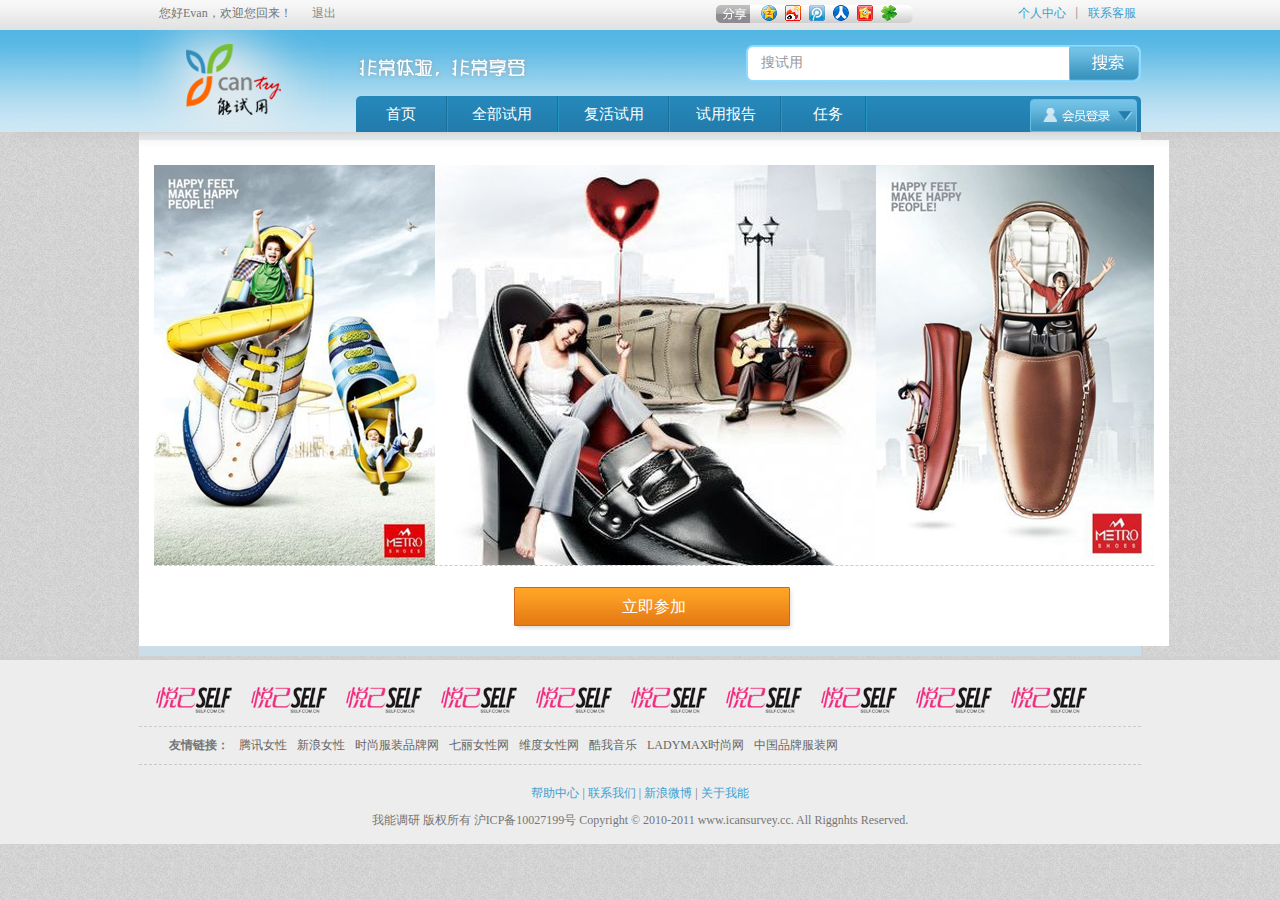
<file: paper_show.html>
﻿<!DOCTYPE html PUBLIC "-//W3C//DTD XHTML 1.0 Transitional//EN" "http://www.w3.org/TR/xhtml1/DTD/xhtml1-transitional.dtd">
<html xmlns="http://www.w3.org/1999/xhtml">
<head>
    <!--Project can_try Original Designer: zhujieting-->
    <meta http-equiv="Content-Type" content="text/html; charset=utf-8" />
    <title>答题页面</title>
    <meta name="keywords" content="我能试用，最高端、最新潮、最激动人心的试用基地" />
    <meta name="description" content="我能试用，最高端、最新潮、最激动人心的试用基地" />
    <link href="css/personal.css" type="text/css" rel="stylesheet" rev="stylesheet" />
    <!--<script src="js/login_down.js"></script>-->
    <script type="text/javascript" src="js/lib/jquery-1.8.0.min.js"></script>
    <script type="text/javascript" src="js/lib/spine.js"></script>
    <script type="text/javascript" src="js/lib/jquery.tmpl.js"></script>
    <script type="text/javascript" src="js/controller/survey.do.js"></script>
    <script type="text/javascript" src="js/json.js"></script>
    <script type="text/javascript" src="js/lib/province_city_district/json-array-of-province.js"></script>
    <script>
        $(function () {
            var GloablApp = Spine.Controller.sub({
                el: $("body"),
                init: function () {
                    this.surveyDo = new SurveyDo({ el: $("#main") });
                }
            });
            window.App = new GloablApp();
            String.prototype.duplicate = function( numTimes ){
                var str = "";
                for(var i=0;i<numTimes;i++){
                    str += this;
                }
                return str;
            };
        });
    </script>
</head>
<body>
    <!--头部 begin-->
    <div id="head_main">
        <!--头部信息 begin-->
        <div class="head_top">
            <div class="head_left">
                <span class="fl">您好Evan，欢迎您回来！</span><span><a href="#" target="_blank">退出</a></span></div>
            <div class="head_right">
                <!--联系信息 begin-->
                <ul class="about">
                    <li><a href="personal_center_trends.html">个人中心</a></li>
                    <li>|</li>
                    <li><a href="#">联系客服</a></li>
                </ul>
                <!--联系信息 end-->
                <!--分享图标 begin-->
                <ul class="share">
                    <li><a href="#">
                        <img src="img/icon/share_icon_01.png" width="16" height="16" /></a></li>
                    <li><a href="#">
                        <img src="img/icon/share_icon_02.png" width="16" height="16" /></a></li>
                    <li><a href="#">
                        <img src="img/icon/share_icon_03.png" width="16" height="16" /></a></li>
                    <li><a href="#">
                        <img src="img/icon/share_icon_04.png" width="16" height="16" /></a></li>
                    <li><a href="#">
                        <img src="img/icon/share_icon_05.png" width="16" height="16" /></a></li>
                    <li><a href="#">
                        <img src="img/icon/share_icon_06.png" width="16" height="16" /></a></li>
                </ul>
                <!--分享图标 end-->
            </div>
            <div class="clear">
            </div>
            <div class="logo">
                <a href="index.html" title="能试用">&nbsp;</a></div>
            <div class="logo_right">
                <div class="slogan">
                </div>
                <!--搜索 begin-->
                <div class="search">
                    <ul>
                        <li>
                            <input type="text" onblur="if(!value){value=defaultValue;this.style.color='#999'}"
                                onclick="if(value==defaultValue){value='';this.style.color='#000'}" onmouseover="this.focus();this.select();"
                                size="30" value="搜试用" id="search-keyword" name="search" class="keywrods">
                        </li>
                        <li class="search_bt"><a href="#" title="搜索">&nbsp;</a></li>
                    </ul>
                </div>
                <!--搜索 end-->
                <div class="clear">
                </div>
                <!--导航 begin-->
                <div class="nav">
                    <ul>
                        <li class="home"><a href="index.html">首页</a></li>
                        <li class="all"><a href="try_all.html">全部试用</a></li>
                        <li class="revive"><a href="try_revive.html">复活试用</a></li>
                        <li class="repot"><a href="try_report.html">试用报告</a></li>
                        <li class="task"><a href="task.html">任务</a></li>
                    </ul>
                    <!--登录下拉菜单 开始-->
                    <div class="clear">
                    </div>
                    <ul id="sddm">
                        <li><a href="#" onmouseover="mopen('m1')" onmouseout="mclosetime()">&nbsp;</a>
                            <div id="m1" onmouseover="mcancelclosetime()" onmouseout="mclosetime()">
                                <a href="#">申请中的试用</a> <a href="#">申请成功的试用</a> <a href="#">申请失败的试用</a>
                            </div>
                        </li>
                    </ul>
                    <div class="clear">
                    </div>
                </div>
                <!--导航 end-->
                <div class="clear">
                </div>
                <!--头部信息 end-->
            </div>
        </div>
    </div>
    <!--头部 end-->
    <div id="main" class="question">
        <!-- paper front cover start -->
        <div class="paper_next_container">
            <div class="personal_main">
                <span>
                    <img src="img/ad/001.jpg" width="1000" height="400" /></span>
                <hr />
                <div class="login_bt02">
                    <a href="#" title="立即参加" class="page_next">立即参加</a></div>
            </div>
        </div>
        <!-- / paper front cover end -->
        <!--  paper begin start -->
        <div class="paper_next_container">
            <div class="banner">
                &nbsp;</div>
            <div class="container">
                <div class="title">
                    <a href="#" class="second">完成调查大概需要<span class="yellow">60秒</span></a><img src="img/icon/question_icon.png" /><h1>
                        测试你重色轻友的程度</h1>
                </div>
                <div class="answer_start">
                    <div class="fr">
                        <p class="height_1">
                            我们都认识这样的一个朋友：他或她在遇上心仪的异性后就从朋友圈的聚会里完全失踪。此前每天粘如连体婴儿的女伴，或是此前夜夜一同举杯痛饮的兄弟，有有了异性立刻丧失了人性。你完全可以把这人的手机号码从通讯录中删除，反正即使打通也只会得到"抱歉，我们已经订好了去海"或者"真没办法，我得陪女朋友逛街"。这种状况会一直持续到这段恋情终结，此人才会垂头丧气的在朋友圈中"复活"。提到这种会因坠入爱河而周期性神隐的朋友时，我们一般用四个字来概括：重色轻友。&nbsp;&nbsp;&nbsp;接下来，我们就开始测试你是不是那位周期性神隐的朋友吧……</p>
                        <div class="btn_group">
                            <a href="#" class="btn_orange_2 page_next">开始答题</a></div>
                        <p class="text_center">
                            您的意见非常重要，请认真独立回答！</p>
                    </div>
                </div>
            </div>
        </div>
        <!-- / paper begin end -->
        <!--  paper step & finished start -->
        <div class="paper_next_container">
            <div class="banner">
                &nbsp;</div>
            <div class="container">
                <div class="title">
                    <a href="#" class="second">完成调查大概需要<span class="yellow">60秒</span></a><img src="img/icon/question_icon.png" /><h1>
                        测试你重色轻友的程度</h1>
                </div>
                <div id="page_cont">
                    <!--           <dl>
            <dt>1.单选题</dt>
            <dd><input id="" type="checkbox" value="checkbox" >选项<input id="" type="checkbox" value="checkbox" >选项<input id="" type="checkbox" value="checkbox" >选项<input type="text" /></dd>
          </dl>
          <dl>
            <dt>2.多选题</dt>
            <dd><input name="double" type="radio" value="checkbox" checked />选项<input name="double" type="radio" value="checkbox" />选项<input name="double" type="radio" value="checkbox" />选项<input type="text" /></dd>
          </dl>
          <dl>
            <dt>3.矩阵题</dt>
            <dd>
              <table >
                <tr>
                  <th>&nbsp;</th><th>很满意</th><th>满意</th><th>基本满意</th><th>不满意</th>
                </tr>
                <tr>
                  <td>三星</td>
                  <td><input id="" type="checkbox" value="checkbox" /></td>
                  <td><input id="" type="checkbox" value="checkbox" /></td>
                  <td><input id="" type="checkbox" value="checkbox" /></td>
                  <td><input id="" type="checkbox" value="checkbox" checked /></td>
                </tr>
                <tr>
                  <td>联想</td>
                  <td><input id="" type="checkbox" value="checkbox" checked /></td>
                  <td><input id="" type="checkbox" value="checkbox" /></td>
                  <td><input id="" type="checkbox" value="checkbox" /></td>
                  <td><input id="" type="checkbox" value="checkbox" /></td>
                </tr>
                <tr>
                  <td>戴尔</td>
                  <td><input id="" type="checkbox" value="checkbox" /></td>
                  <td><input id="" type="checkbox" value="checkbox" checked /></td>
                  <td><input id="" type="checkbox" value="checkbox" /></td>
                  <td><input id="" type="checkbox" value="checkbox" /></td>
                </tr>
              </table>
            </dd>
          </dl>
          <dl>
            <dt>4.开放题</dt>
            <dd><textarea></textarea></dd>
          </dl> -->
                </div>
                <div class="btn_group">
                    <a href="#" id="save-answer" class="btn_orange_2 page_next">提&nbsp;交</a><a href="#" id="next-page" class="btn_blue_3">下一页</a></div>
            </div>
        </div>
        <!-- / paper step & finished end -->
        <!-- / paper back cover start -->
        <div class="paper_next_container">
            <div class="personal_main">
                <span>
                    <img src="img/ad/001.jpg" width="1000" height="400" /></span>
                <hr />
                <div class="login_bt02">
                    <a href="#" title="立即参加">关&nbsp;闭</a></div>
            </div>
        </div>
        <!-- / paper back cover end -->
    </div>
    <!--底部 begin-->
    <div class="footer clear">
        <div class="footer_center">
            <div class="partner">
                <ul>
                    <li><a href="#">
                        <img src="img/ad/logo01.png" width="79" height="27" /></a></li>
                    <li><a href="#">
                        <img src="img/ad/logo01.png" width="79" height="27" /></a></li>
                    <li><a href="#">
                        <img src="img/ad/logo01.png" width="79" height="27" /></a></li>
                    <li><a href="#">
                        <img src="img/ad/logo01.png" width="79" height="27" /></a></li>
                    <li><a href="#">
                        <img src="img/ad/logo01.png" width="79" height="27" /></a></li>
                    <li><a href="#">
                        <img src="img/ad/logo01.png" width="79" height="27" /></a></li>
                    <li><a href="#">
                        <img src="img/ad/logo01.png" width="79" height="27" /></a></li>
                    <li><a href="#">
                        <img src="img/ad/logo01.png" width="79" height="27" /></a></li>
                    <li><a href="#">
                        <img src="img/ad/logo01.png" width="79" height="27" /></a></li>
                    <li><a href="#">
                        <img src="img/ad/logo01.png" width="79" height="27" /></a></li>
                </ul>
            </div>
            <div class="clear">
            </div>
            <div class="links">
                <ul>
                    <li><b>友情链接：</b></li>
                    <li><a href="#">腾讯女性</a></li>
                    <li><a href="#">新浪女性</a></li>
                    <li><a href="#">时尚服装品牌网</a></li>
                    <li><a href="#">七丽女性网</a></li>
                    <li><a href="#">维度女性网</a></li>
                    <li><a href="#">酷我音乐</a></li>
                    <li><a href="#">LADYMAX时尚网</a></li>
                    <li><a href="#">中国品牌服装网</a></li>
                </ul>
                <div class="clear">
                </div>
            </div>
            <div class="company">
                <ul>
                    <li><a href="help_faq.html">帮助中心</a> | <a href="#">联系我们</a> | <a href="#">新浪微博</a> |
                        <a href="#">关于我能</a></li>
                    <li>我能调研 版权所有 沪ICP备10027199号 Copyright © 2010-2011 www.icansurvey.cc. All Riggnhts Reserved.</li>
                </ul>
            </div>
        </div>
    </div>
    <script type="text/x-jquery-tmpl" id="area-option-template">
        <option value=${code}>${name}</option>
    </script>
    <!--底部 end-->
</body>
</html>
</file>
<file: css/personal.css>
﻿@charset "utf-8";

@import url("base.css");
@import url("minisite.css");
/* 个人中心 */
.personal_main{margin:0 auto; background: #fff; width:1000px; padding:25px 15px 15px 15px;}
.personal_banner{ background:#666666; height:128px; color:#FFF; position: relative;}
.personal_banner_img{ float:right; margin:10px 10px 0 0;}
.head_portrait_war{float:left;}
.head_portrait{ float: left; background: url(../img/head_portrait.jpg) no-repeat; width:100px; height:100px; position: relative; z-index:8888; top:-15px; left:25px;}
.head_portrait a{display:block; height:100px;}
.head_portrait a:hover{background:url(../img/icon/edit_icon.png) no-repeat bottom; display:block; z-index:9999; position: relative;}
.head_portrait_text{float:left; margin:20px 0px 0 50px; font-size:14px;}
.personal_list_tag{ position: absolute; z-index:99999; left:25px; bottom:0;}
	.personal_list_tag ul li{ width:80px; text-align:center; background:#363636; float:left; height:24px; line-height:24px; border:1px solid #1f1f1f; margin-right:5px;}
		.personal_list_tag ul li a{ display:block; color:#FFF;}
		.personal_list_tag ul li a:hover{ display:block; color:#FFF!important; background:#525252; border:1px solid #1f1f1f;  position:relative; top:-1px; left:-1px; width:80px;}
		.personal_tag_cur{ background:#f5f5f5; border:1px solid #c9c9c9; border-bottom:1px solid #fbfcfc; color:#363636!important; position:relative; top:-1px; left:-1px; width:80px;}
		.personal_nav{ background:url(../img/personal_nav.jpg) repeat-x; height:29px; line-height:29px; border:1px solid #b9cfdd; border-top:none; padding-left:10px;}
			.personal_nav ul li { float:left; width:80px; text-align:center;font-size:12px;}
			.personal_nav_cur{ font-weight:bold;}
		.personal_nav a{color:#333333;}
		.personal_nav .text_right{margin-right:80px;}
/*表单样式*/
.table_head{background:#f3f3f3; border:1px solid #e4e4e4; border-bottom:none; height:22px; padding:5px;}
.table_head ul li{ float:left; border:1px solid #c9c9c9; color:#e4e4e4; color:#707070; width:70px; text-align:center; height:20px; margin-right:10px; background:#e4e4e4;}
.table_head ul li a{ display:block; height:20px; color:#787878;}
.table_head_cup{background:#FFF;}
.personal_frame{border:1px solid #b9cfdd; border-top:none; padding:10px;}
		.personal_frame_img{ margin-right:15px;}
			.personal_frame table{ background-color:#e4e4e4; font-size:14px; color:#505050;}
			.personal_frame table td{ padding:10px; background:#FFF;}
                .personal_frame .page{margin-bottom:10px;}
		.personal_frame .application{}
		.personal_frame .take_notes{}
		.personal_frame .integral{}
		.personal_frame .revive_list{}
		.font_red{ color:#C03;}
		.font_green{ color:#090;}
		.font_blue{ color:#09C;}

.login_bt02{ background:url(../img/login_bt02.png) no-repeat; width:281px; height:44px; text-align:center; color:#FFF; font-size:16px; line-height:40px; margin:20px auto 0;}
.login_bt02 a,.login_bt02 a:hover{width:281px; height:44px; display:block; color:#FFF;}
		
		
		
		
		
		
		
		
		
		
		
/*-----信息输入-----
-----------------------------------------------------------------------------------------------------------------------------------------------------------------------*/	

/*字体和按钮*/	
.btn_purple{background: url(../img/btn_purple.png) no-repeat;display:inline-block;color:#fff;font-weight:bold;text-align:center;width:51px;height:27px;padding-top:5px;}
.btn_gray_2{border:1px solid #707070;color:#525252;text-align:center;font-size:12px;height:21px;padding:0px 5px;background: url(../img/btn_gray_2.png) center center repeat-x;display:inline-block;-khtml-border-radius:3px;-webkit-border-radius: 3px;-moz-border-radius: 3px;border-radius: 3px;}
.gray_small{color:#989898;font-size:12px;}
.red{color:#FF0034;}
input[type="file"]{cursor:pointer;}

/*内容*/	
.fill_info{color:#333333;font-size:14px; text-align:center;}
.fill_info input,.fill_info select,.fill_info textarea{background:#fff;border:1px solid #ABADB3; width:62px;}
.fill_info textarea{width:324px;height:84px;}
.fill_info input{height:23px;line-height:20px;width:192px;}
.fill_info input[type="radio"]{vertical-align:middle;width:22px;}
.fill_info .middle_width{width:70px;}
.fill_info .large_width{width:120px;}
.fill_info .small_width{width:50px;}
.fill_info li{height:40px;text-align:left;}
.fill_info .large_height{height:100px;}
.fill_info .fr img{width:86px; height:86px;}
.fill_info .fl{width:88px;}
.fill_info .fl li{text-align:right;}
.fill_info .fr{width:880px;text-align:right;}
.fill_info .gray_small{margin-left:10px;}
.fill_info .avator_change img{padding:5px;border:1px solid #DCDCDE; margin-bottom:10px;}
.avator_change {text-align:left;padding-left:20px;}
.avator_change dt{font-size:16px;color:#999999;font-weight:bold;height:25px;}
.avator_change dd{vertical-align:middle;}
.avator_change .btn_gray{color:#949494;display:inline-block; width:92px;height:22px;margin-right:10px;border:1px solid #C9C9C9; text-align:center;}
.avator_change .btn_gray_active{background:#E4E4E4;}
.avator_change input[type="file"]{width:auto;}
.avator_change .btn_gray_2{position:relative;top:-3px;}

.fill_report{width: 978px;margin: 0 auto;font-size:14px;color:#333333;text-align:center;}
.fill_report dt{height:35px;}
.fill_report dt input{height:23px;line-height:20px;background:#fff;border:1px solid #498DCA;}
.fill_report .fl{width:72px;text-align:right;}
.fill_report .fr{text-align:left;width:895px;}
.web_editor{border:1px solid #498DCA; height:400px;}
.notes_details{text-align:left;}
.notes_details .content{width:98%;margin:0 auto;}
.notes_details hr{border-top:1px solid #CCCCCC; margin:5px 0px;}
.notes_details p{text-indent:2em; margin-bottom:10px;font-size:13px;}
.margin_3{margin-top:40px;}
.text_right{text-align:right;}

/*评分*/
.star_all{}
.star_all a{background:url(../img/icon/sta_b.gif) center center no-repeat; display:inline-block; width:20px;height:20px; margin-right:2px;}
.star_all a:hover,.star_all .active{ background:url(../img/icon/sta_color.gif) no-repeat;}
.star_all .half{background:url(../img/icon/sta_color2.gif) no-repeat;}
</file>
